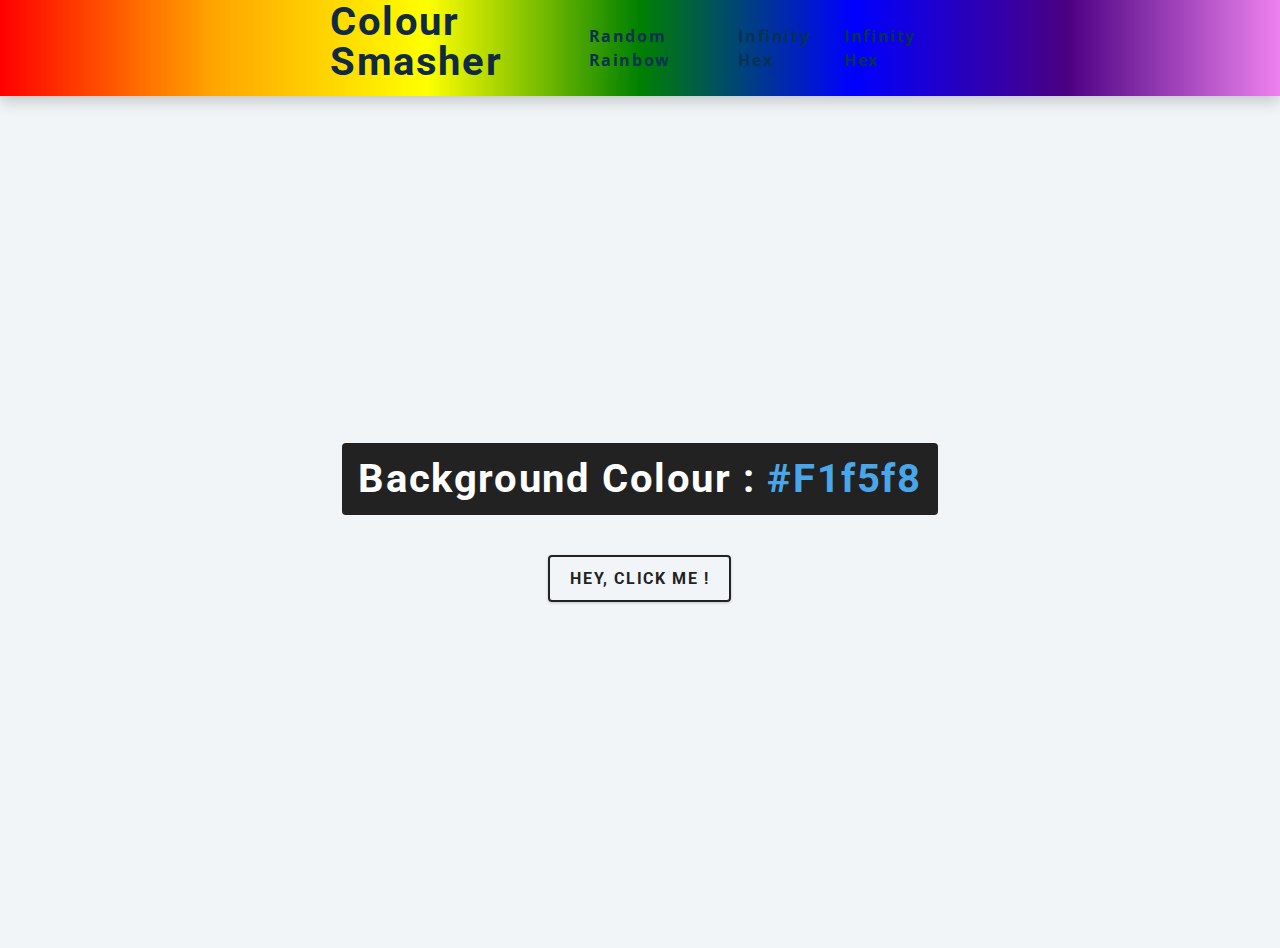
<file: index.html>
<!DOCTYPE html>
<html lang="en">
<head>
    <meta charset="UTF-8">
    <meta http-equiv="X-UA-Compatible" content="IE=edge">
    <meta name="viewport" content="width=device-width, initial-scale=1.0">
    <title>Hex Colour Flip</title>
    <!-- styles -->
    <link rel="stylesheet" href="styles.css" />
</head>
<body>
    <nav class="rainbow-text">
        <div class="nav-left">
            <h2 >Colour Smasher</h2>
            <ul class="nav-right">
                <li>
                    <a href="index.html">Random Rainbow</a>
                </li>
                
                <li>
                    <a href="hex.html">Infinity Hex</a>
                </li>
                <li>
                    <a href="rgb.html">Infinity Hex</a>
                </li>
            </ul>
        </div>
    </nav>
    <main>
        <div class="container">
            <h2>Background Colour : <span class="color">
                #f1f5f8
            </span></h2>
            <button class="btn btn-hero" id="btn">Hey, Click Me !</button>
        </div>
    </main>
    <!-- javascript -->
    <script src="app.js"></script>
</body>
</html>
</file>
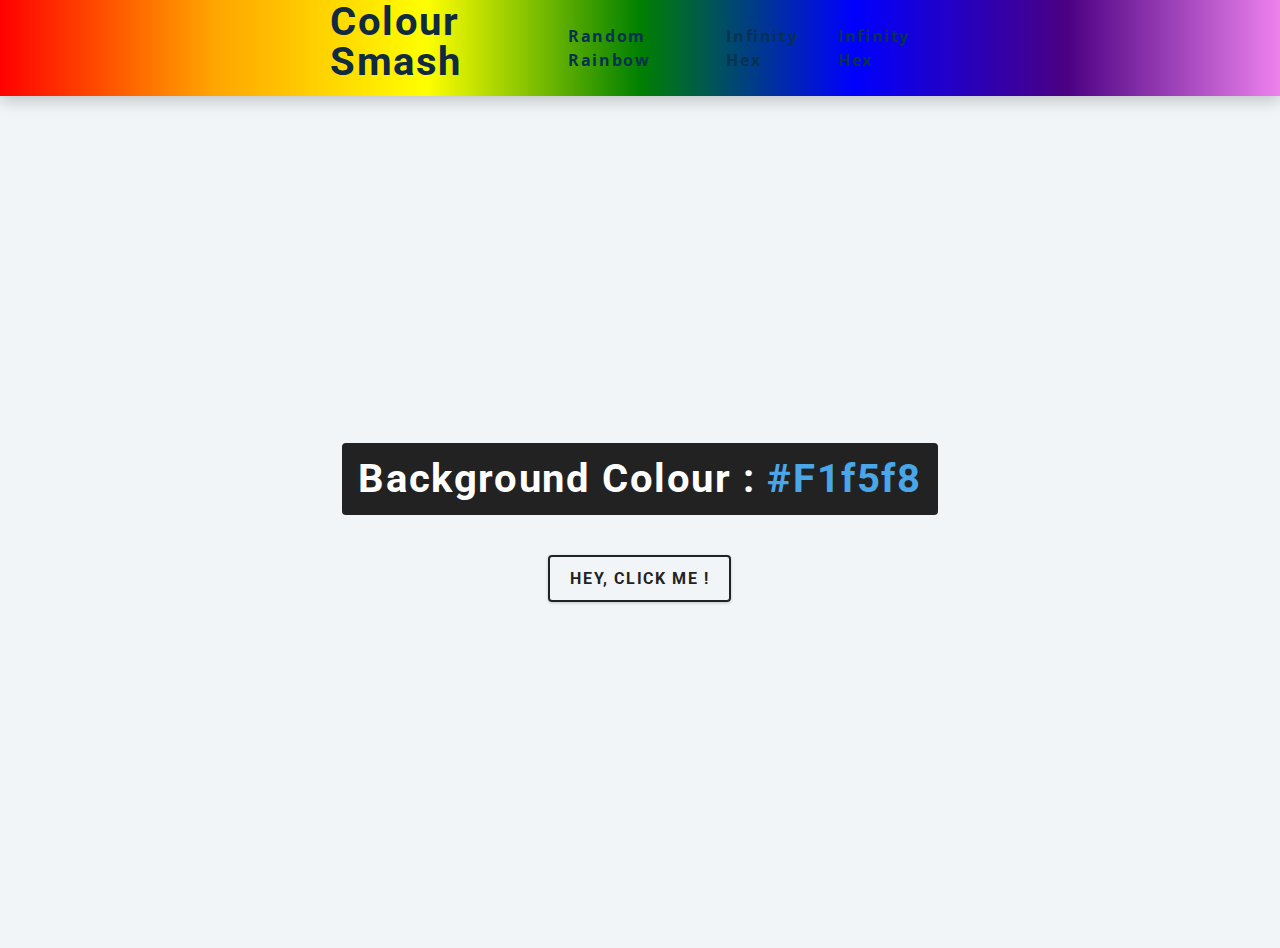
<file: hex.html>
<!DOCTYPE html>
<html lang="en">
<head>
    <meta charset="UTF-8">
    <meta http-equiv="X-UA-Compatible" content="IE=edge">
    <meta name="viewport" content="width=device-width, initial-scale=1.0">
    <title>Document</title>
<!-- styles -->
<link rel="stylesheet" href="styles.css" />
</head>
<body>
    <nav class="rainbow-text">
        <div class="nav-left">
            <h2>Colour Smash</h2>
            <ul class="nav-right">
                <li>
                    <a href="index.html">Random Rainbow</a>
                </li>
                
                <li>
                    <a href="hex.html">Infinity Hex</a>
                </li>

                <li>
                    <a href="rgb.html">Infinity Hex</a>
                </li>
            </ul>
        </div>
    </nav>
    <main>
        <div class="container">
            <h2>Background Colour : <span class="color">
                #f1f5f8
            </span></h2>
            <button class="btn btn-hero" id="btn">Hey, Click Me !</button>
        </div>
    </main>
    <!-- javascript -->
    <script src="hex.js"></script>
</body>
</html>
</file>
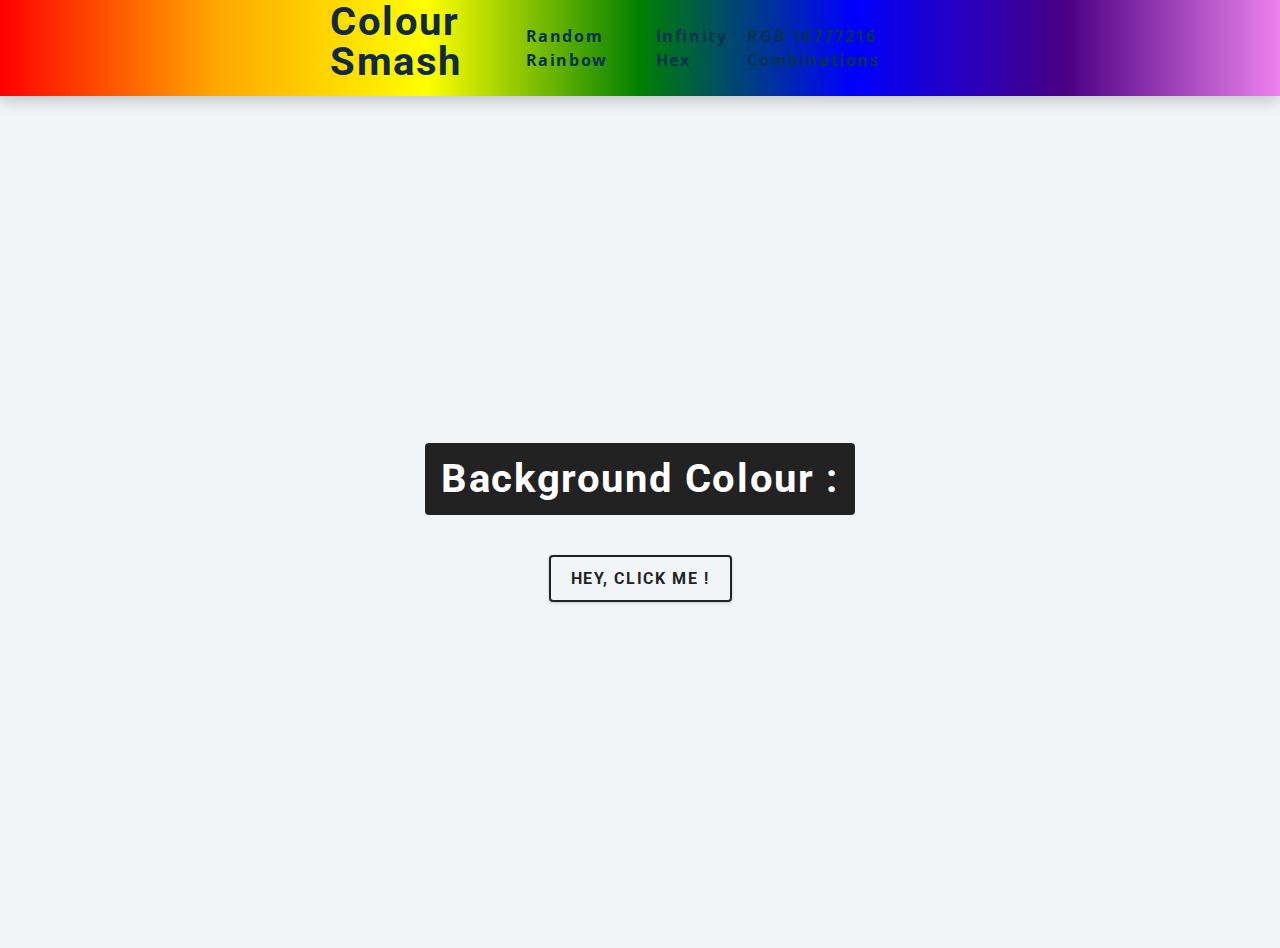
<file: rgb.html>
<!DOCTYPE html>
<html lang="en">
<head>
    <meta charset="UTF-8">
    <meta http-equiv="X-UA-Compatible" content="IE=edge">
    <meta name="viewport" content="width=device-width, initial-scale=1.0">
    <title>Document</title>
<!-- styles -->
<link rel="stylesheet" href="styles.css" />
</head>
<body>
    <nav class="rainbow-text">
        <div class="nav-left">
            <h2 >Colour Smash</h2>
            <ul class="nav-right">
                <li>
                    <a href="index.html">Random Rainbow</a>
                </li>
                
                <li>
                    <a href="hex.html">Infinity Hex</a>
                </li>

                <li>
                    <a href="rgb.html">RGB 16777216 Combinations</a>
                </li>
            </ul>
        </div>
    </nav>
    <main>
        <div class="container">
            <h2>Background Colour : <span class="color">
                
            </span></h2>
            <button class="btn btn-hero" id="btn">Hey, Click Me !</button>
        </div>
    </main>
    <!-- javascript -->
    <script src="rgb.js"></script>
</body>
</html>
</file>
<file: styles.css>
/*
=============== 
Fonts
===============
*/
@import url("https://fonts.googleapis.com/css?family=Open+Sans|Roboto:400,700&display=swap");

/*
=============== 
Variables
===============
*/

:root {
  /* dark shades of primary color*/
  --clr-primary-1: hsl(205, 86%, 17%);
  --clr-primary-2: hsl(205, 77%, 27%);
  --clr-primary-3: hsl(205, 72%, 37%);
  --clr-primary-4: hsl(205, 63%, 48%);
  /* primary/main color */
  --clr-primary-5: hsl(205, 78%, 60%);
  /* lighter shades of primary color */
  --clr-primary-6: hsl(205, 89%, 70%);
  --clr-primary-7: hsl(205, 90%, 76%);
  --clr-primary-8: hsl(205, 86%, 81%);
  --clr-primary-9: hsl(205, 90%, 88%);
  --clr-primary-10: hsl(205, 100%, 96%);
  /* darkest grey - used for headings */
  --clr-grey-1: hsl(209, 61%, 16%);
  --clr-grey-2: hsl(211, 39%, 23%);
  --clr-grey-3: hsl(209, 34%, 30%);
  --clr-grey-4: hsl(209, 28%, 39%);
  /* grey used for paragraphs */
  --clr-grey-5: hsl(210, 22%, 49%);
  --clr-grey-6: hsl(209, 23%, 60%);
  --clr-grey-7: hsl(211, 27%, 70%);
  --clr-grey-8: hsl(210, 31%, 80%);
  --clr-grey-9: hsl(212, 33%, 89%);
  --clr-grey-10: hsl(210, 36%, 96%);
  --clr-white: #fff;
  --clr-red-dark: hsl(360, 67%, 44%);
  --clr-red-light: hsl(360, 71%, 66%);
  --clr-green-dark: hsl(125, 67%, 44%);
  --clr-green-light: hsl(125, 71%, 66%);
  --clr-black: #222;
  --ff-primary: "Roboto", sans-serif;
  --ff-secondary: "Open Sans", sans-serif;
  --transition: all 0.3s linear;
  --spacing: 0.1rem;
  --radius: 0.25rem;
  --light-shadow: 0 5px 15px rgba(0, 0, 0, 0.1);
  --dark-shadow: 0 5px 15px rgba(0, 0, 0, 0.2);
  --max-width: 1170px;
  --fixed-width: 620px;
}
/*
=============== 
Global Styles
===============
*/

*,
::after,
::before {
  margin: 0;
  padding: 0;
  box-sizing: border-box;
}
body {
  font-family: var(--ff-secondary);
  background: var(--clr-grey-10);
  color: var(--clr-grey-1);
  line-height: 1.5;
  font-size: 0.875rem;
}
ul {
  list-style-type: none;
}
a {
  text-decoration: none;
}
h1,
h2,
h3,
h4 {
  letter-spacing: var(--spacing);
  text-transform: capitalize;
  line-height: 1.25;
  margin-bottom: 0.75rem;
  font-family: var(--ff-primary);
}
h1 {
  font-size: 3rem;
}
h2 {
  font-size: 2rem;
}
h3 {
  font-size: 1.25rem;
}
h4 {
  font-size: 0.875rem;
}
p {
  margin-bottom: 1.25rem;
  color: var(--clr-grey-5);
}
@media screen and (min-width: 800px) {
  h1 {
    font-size: 4rem;
  }
  h2 {
    font-size: 2.5rem;
  }
  h3 {
    font-size: 1.75rem;
  }
  h4 {
    font-size: 1rem;
  }
  body {
    font-size: 1rem;
  }
  h1,
  h2,
  h3,
  h4 {
    line-height: 1;
  }
}
/*  global classes */

/* section */
.section {
  padding: 5rem 0;
}

.section-center {
  width: 90vw;
  margin: 0 auto;
  max-width: 1170px;
}
@media screen and (min-width: 992px) {
  .section-center {
    width: 95vw;
  }
}
main {
  min-height: 100vh;
  display: grid;
  place-items: center;
}

/*
=============== 
Nav
===============
*/
nav {
  background: var(--clr-white);
  height: 6rem;
  display: grid;
  align-items: center;
  box-shadow: var(--dark-shadow);
}
.nav-left {
  width: 90vw;
  max-width: var(--fixed-width);
  margin: 0 auto;
  display: flex;
  align-items: center;
  justify-content: space-between;
}
.nav-left h4 {
  margin-bottom: 0;
  color: var(--clr-primary-5);
}
.nav-right {
  display: flex;
}
nav a {
  text-transform: capitalize;
  font-weight: 700;
  font-size: 1rem;
  color: var(--clr-primary-1);
  letter-spacing: var(--spacing);
  margin-right: 1rem;
}
nav a:hover {
  color: var(--clr-primary-5);
}
/*
=============== 
Container
===============
*/
main {
  min-height: calc(100vh - 3rem);
  display: grid;
  place-items: center;
}
.container {
  text-align: center;
}
.container h2 {
  background: var(--clr-black);
  color: var(--clr-white);
  padding: 1rem;
  border-radius: var(--radius);
  margin-bottom: 2.5rem;
}
.color {
  color: var(--clr-primary-5);
}
.btn-hero {
  font-family: var(--ff-primary);
  text-transform: uppercase;
  background: transparent;
  color: var(--clr-black);
  letter-spacing: var(--spacing);
  display: inline-block;
  font-weight: 700;
  transition: var(--transition);
  border: 2px solid var(--clr-black);
  cursor: pointer;
  box-shadow: 0 1px 3px rgba(0, 0, 0, 0.2);
  border-radius: var(--radius);
  font-size: 1rem;
  padding: 0.75rem 1.25rem;
}
.btn-hero:hover {
  color: var(--clr-white);
  background: var(--clr-black);
}

.rainbow-text {
  background-image: linear-gradient(to left, violet, indigo, blue, green, yellow, orange, red);
}
</file>
